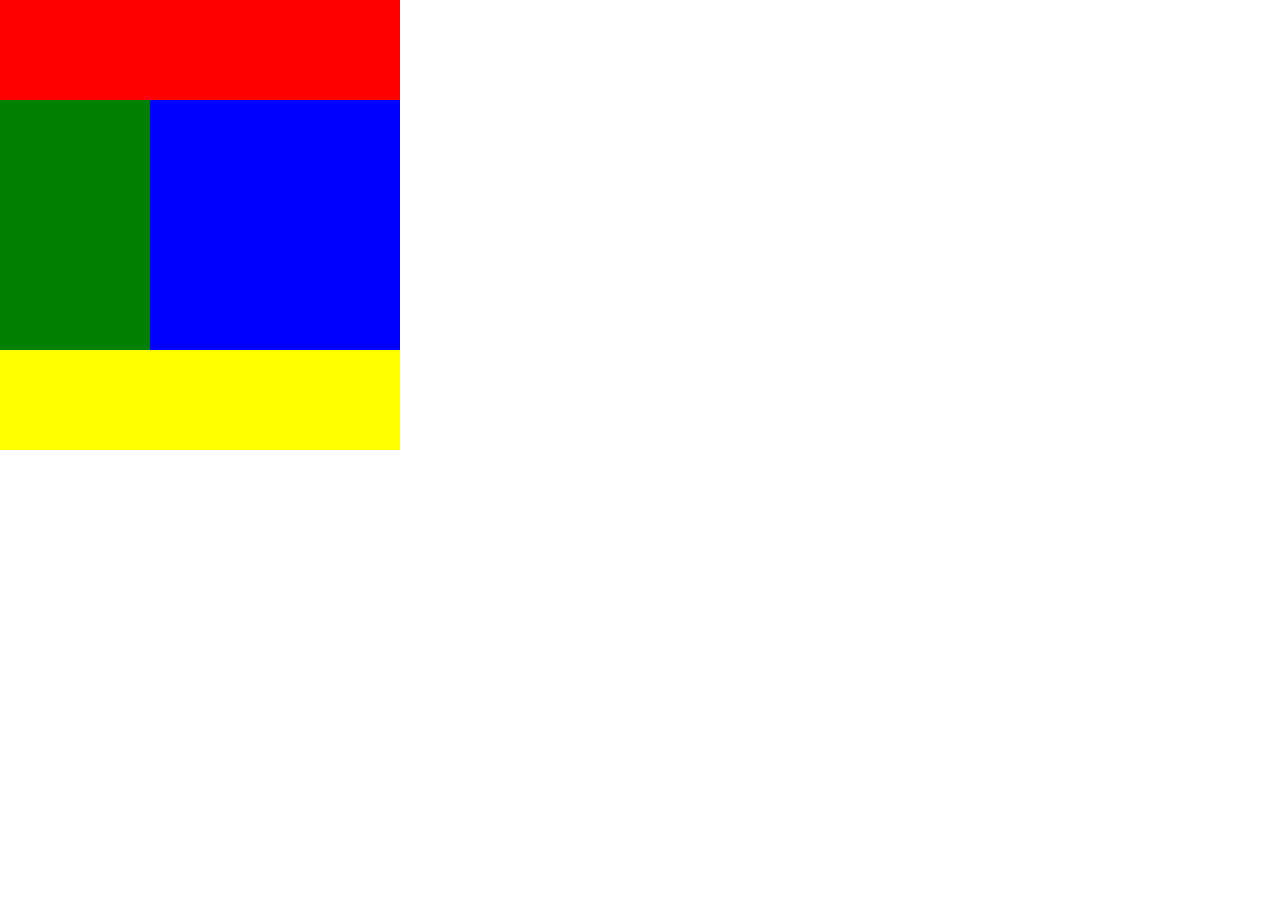
<file: index 2.html>
<!DOCTYPE html>
<html lang="ja">

<head>
    <meta charset="UTF-8">
    <meta name="viewport" content="width=device-width, initial-scale=1.0">
    <title>DivPuzzle初級</title>
    <link rel="stylesheet" href="/css/reset.css">
    <link rel="stylesheet" href="/css/style.css">
</head>

<body>
    <div class="red--box"></div>
    <div class="clearfix">
        <div class="green--box"></div>
        <div class="blue--box"></div>
    </div>
    <div class="yellow--box"></div>

</body>

</html>
</file>
<file: css/style.css>
.clearfix::after {
    content: "";
    display: block;
    clear: both;
}

.red--box {
    width: 400px;
    height: 100px;
    background: red;
}

.green--box {
    float: left;
    width: 150px;
    height: 250px;
    background: green;
}

.blue--box {
    float: left;
    width: 250px;
    height: 250px;
    background: blue;
}

.yellow--box {
    width: 400px;
    height: 100px;
    background: yellow;
}
</file>
